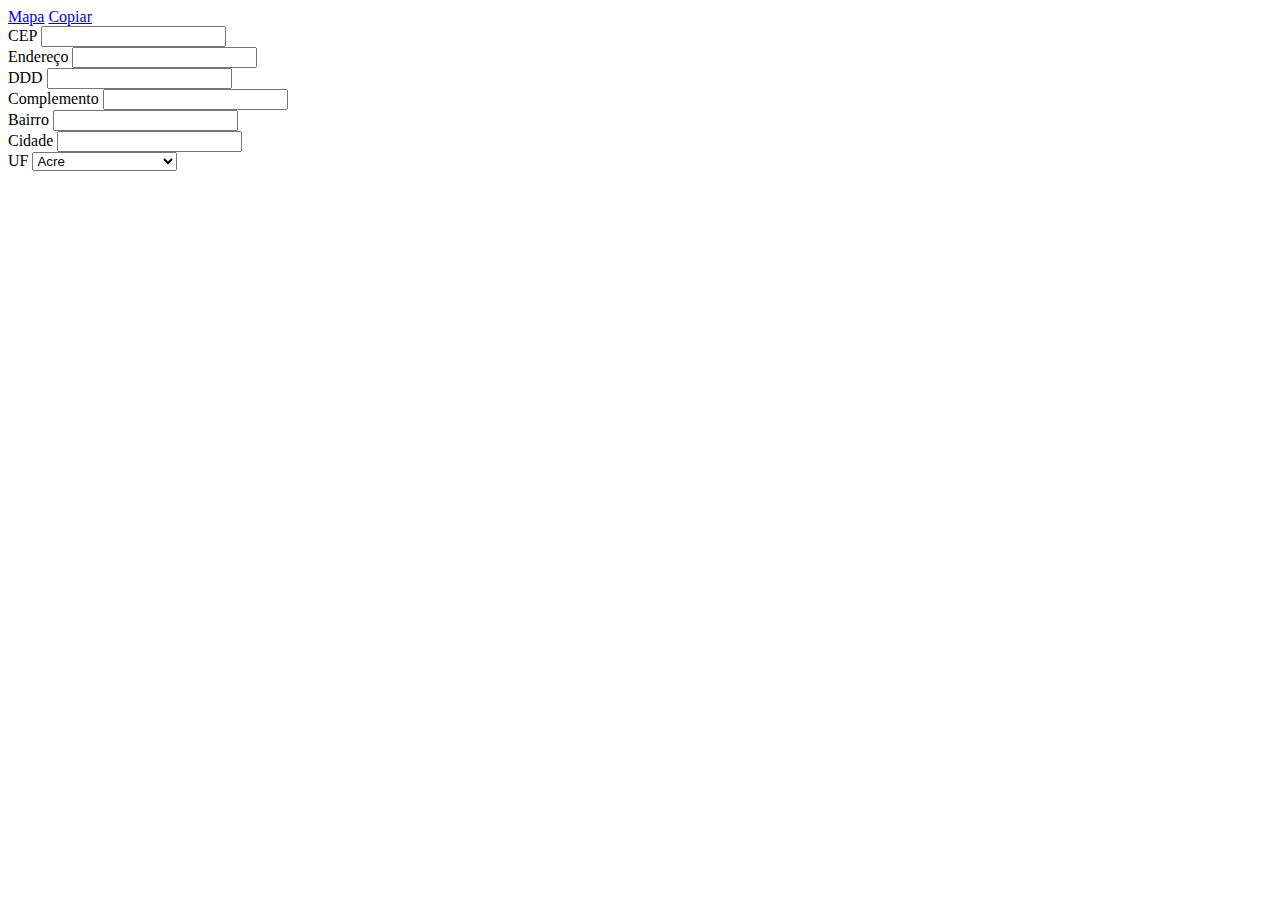
<file: index.html>
<!DOCTYPE html>
<html lang="pt-br">
  <head>
		<!-- Tags Metas -->

		<meta charset="UTF-8">
		<meta name="viewport" content="width=device-width, initial-scale=1.0">
		<meta http-equiv="X-UA-Compatible" content="IE=edge">

		<!-- Links -->

		

		<!-- Script -->


		<!-- Título -->
  <title>Tabela | CPF</title>
  </head>
  <body>
      <section>
        <div>
          <a href="#">Mapa</a>
          <a href="#">Copiar</a>
        </div>

        <div>
          <div>
            <label for="cep">CEP</label>
            <input required />
        </div>

        <div>
            <label>Endereço</label>
            <input required />
        </div>
        <div>
            <div>
                <label>DDD</label>
                <input required />
            </div>
            <div>
                <label>Complemento</label>
                <input required />
            </div>
        </div>
        <div>
            <label>Bairro</label>
            <input required />
        </div>
        <div>
            <div>
                <label>Cidade</label>
                <input required />
            </div>

            <div>
                <label>UF</label>
                <select>
                    <option>Acre</option>
                    <option>Alagoas</option>
                    <option>Amapá</option>
                    <option>Amazonas</option>
                    <option>Bahia</option>
                    <option>Ceará</option>
                    <option>Distrito Federal</option>
                    <option>Espírito Santo</option>
                    <option>Goiás</option>
                    <option>Maranhão</option>
                    <option>Mato Grosso</option>
                    <option>Mato Grosso do Sul</option>
                    <option>Minas Gerais</option>
                    <option>Pará</option>
                    <option>Paraíba</option>
                    <option>Paraná</option>
                    <option>Pernambuco</option>
                    <option>Piauí</option>
                    <option>Rio de Janeiro</option>
                    <option>Rio Grande do Norte</option>
                    <option>Rio Grande do Sul</option>
                    <option>Rondônia</option>
                    <option>Roraima</option>
                    <option>Santa Catarina</option>
                    <option>São Paulo</option>
                    <option>Sergipe</option>
                    <option>Tocantins</option>
                    <option>Estrangeiro</option>
                </select>
            </div>
        </div>
      </section>
  </body>
</html>
</file>
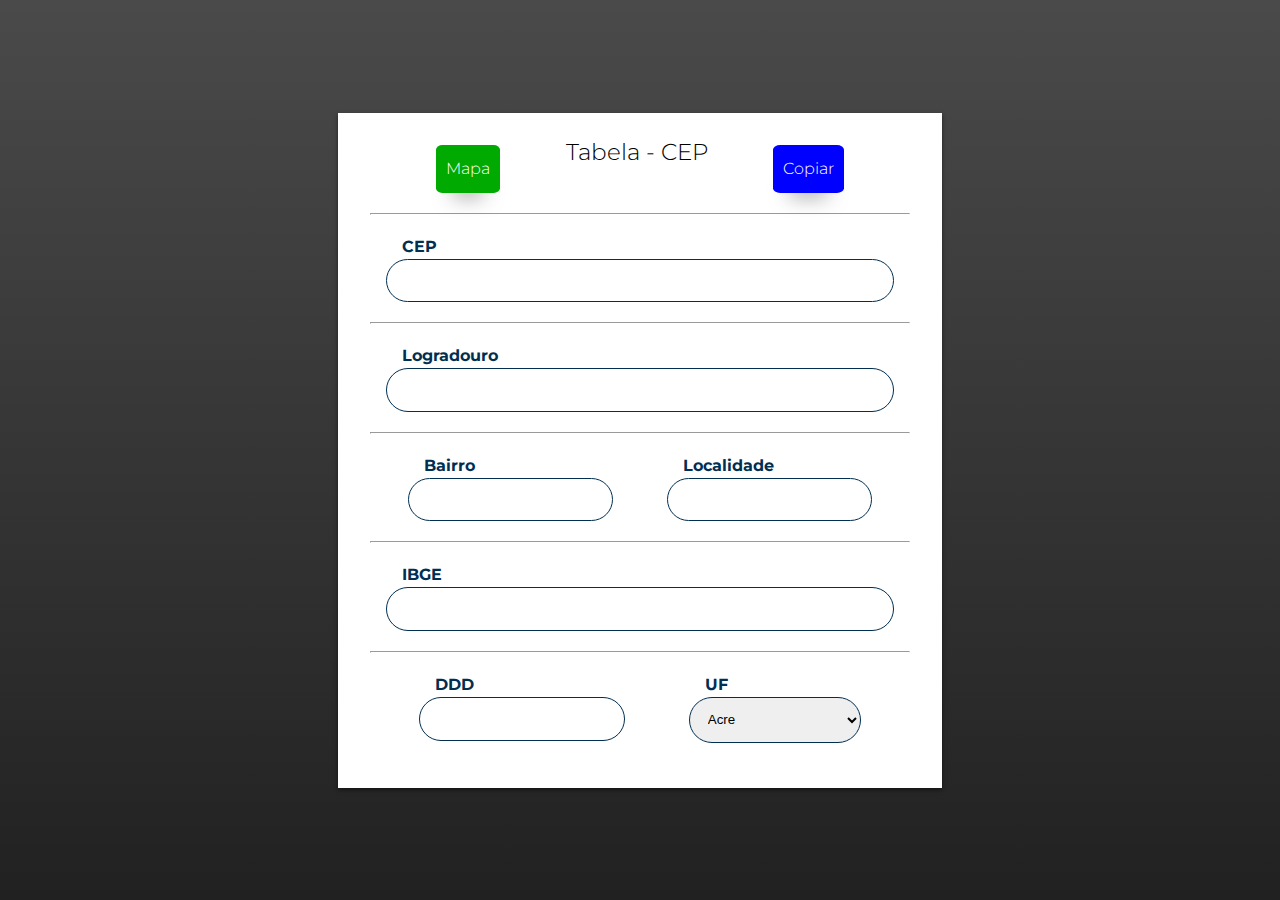
<file: tabela - cpf/index.html>
<!DOCTYPE html>
<html lang="pt-br">

  <head>
    <!-- Tags Metas -->

    <meta charset="UTF-8" />
    <meta name="viewport" content="width=device-width, initial-scale=1.0" />
    <meta http-equiv="X-UA-Compatible" content="IE=edge" />

    <!-- Links -->

    <link rel="stylesheet" href="assets/css/base.css" />
    <link rel="shortcut icon" href="assets/img/favicon/favicon.png" />

    <!-- Script -->

    <script src="assets/js/tabela-cep.js" defer></script>

    <!-- Título -->
    <title>Tabela - CEP</title>
  </head>

  <body>
    <section class="menu">
      <div class="container-conteudo">
        <div class="container-botoes">
          <a class="botao" id="mapa" href="#">Mapa</a>
          <h1 class="titulo-menu">Tabela - CEP</h1>
          <a class="botao" id="copiar" href="#">Copiar</a>
        </div>
        
        <hr/>

        <div class="campo-formulario">
          <label class="etiqueta-campo" for="cep">CEP</label>
          <input name="cep" id="cep" class="campo-escrita" required />
          <div id="erro"></div>
        </div>
        
        <hr/>

        <div class="campo-formulario">
          <label class="etiqueta-campo" for="logradouro">Logradouro</label>
          <input name="logradouro" id="logradouro" class="campo-escrita" required />
        </div>

        <hr/>

        <div class="formulario-dupla">
          
          <div class="campo-formulario">
            <label class="etiqueta-campo" for="bairro">Bairro</label>
            <input name="bairro" id="bairro" class="campo-escrita" required />
          </div>
          
          <div class="campo-formulario">
            <label class="etiqueta-campo" for="localidade">Localidade</label>
            <input name="localidade" id="localidade" class="campo-escrita" required />
          </div>
        </div>  
        
        <hr/>
        
        <div class="campo-formulario">
          <label class="etiqueta-campo" for="ibge">IBGE</label>
          <input name="ibge" id="ibge" class="campo-escrita" />
        </div>    

        <hr/>

        <div class="formulario-dupla">
          <div class="campo-formulario">
            <label class="etiqueta-campo" for="ddd">DDD</label>
            <input name="ddd" id="ddd" class="campo-escrita" required />
          </div>
          <div class="campo-formulario">
            <label class="etiqueta-campo" for="uf">UF</label>
            <select id="uf" name="uf" class="campo-escrita">
              <option value="AC">Acre</option>
              <option value="AL">Alagoas</option>
              <option value="AP">Amapá</option>
              <option value="AM">Amazonas</option>
              <option value="BA">Bahia</option>
              <option value="CE">Ceará</option>
              <option value="DF">Distrito Federal</option>
              <option value="ES">Espírito Santo</option>
              <option value="GO">Goiás</option>
              <option value="MA">Maranhão</option>
              <option value="MT">Mato Grosso</option>
              <option value="MS">Mato Grosso do Sul</option>
              <option value="MG">Minas Gerais</option>
              <option value="PA">Pará</option>
              <option value="PB">Paraíba</option>
              <option value="PR">Paraná</option>
              <option value="PE">Pernambuco</option>
              <option value="PI">Piauí</option>
              <option value="RJ">Rio de Janeiro</option>
              <option value="RN">Rio Grande do Norte</option>
              <option value="RS">Rio Grande do Sul</option>
              <option value="RO">Rondônia</option>
              <option value="RR">Roraima</option>
              <option value="SC">Santa Catarina</option>
              <option value="SP">São Paulo</option>
              <option value="SE">Sergipe</option>
              <option value="TO">Tocantins</option>
              <option value="EX">Estrangeiro</option>
            </select>
          </div>
        </div>
      </div>
    </section>
  </body>
</html>
</file>
<file: tabela - cpf/assets/css/base.css>
@import url("reset.css");
@import url('https://fonts.googleapis.com/css?family=Roboto+Slab:700|Roboto:300');
@import url('https://fonts.googleapis.com/css?family=Montserrat&display=swap');
@import url("conteudo/menu.css");
@import url("conteudo/formulario.css");
@import url("conteudo/botoes.css");

::selection {
  color: var(--branco);
  background: var(--vermelho);
}

:root {
  --branco: #fff;
  --color-link: #F94C10;
  
  --cor-de-fundo: #EBECEE;
  --branco: #FFFFFF;
  --laranja: #EB9B00;
  --azul: #002F52;
  --preto: #000000;
  --cinza: #474646;
  --cinza-claro: #858585;
  --vermelho: #D94937;
}

body {
  font-family: 'Montserrat';
  font-size: 16px;
  line-height: 1.75;
  font-weight: 300;
  display: flex;
  align-items: center;
  justify-content: center;
  min-height: 100vh;
  padding: 2rem;
  background-image: linear-gradient(#4A4A4A, #212121), url('../img/');
}

.container-conteudo{
  margin-right: 2rem;
  margin-left: 2rem;
}

hr{
  width: 60vh;
  border-bottom: 1px solid var(--branco);
  margin-bottom: 1.25rem;
  margin-top: 1.25rem;
}

@media screen and (max-width: 650px){
  hr{
    width: 20vh;
    max-width: 30vh;
    border-bottom: 1px solid var(--branco);
    margin-bottom: 1.25rem;
    margin-top: 1.25rem;
  }

}
</file>
